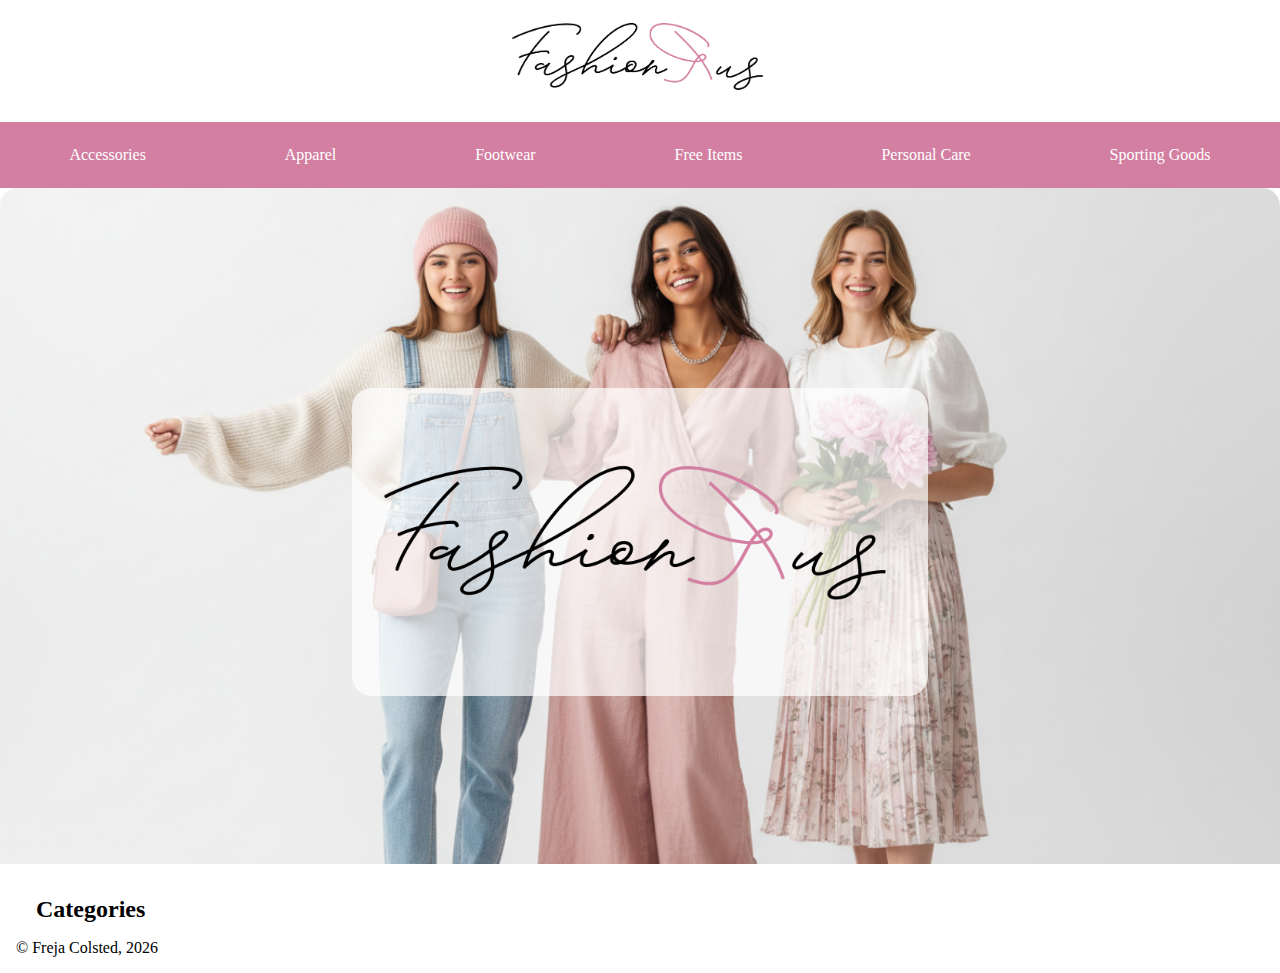
<file: index.html>
<!doctype html>
<html lang="en">
  <head>
    <meta charset="UTF-8" />
    <meta name="viewport" content="width=device-width, initial-scale=1.0" />
    <title>FashionRus</title>
    <link rel="stylesheet" href="css/general.css" />
    <script src="js/index.js" defer></script>
  </head>
  <body>
    <header>
      <a href="index.html"><img src="img/FashionRus1.png" alt="logo for FashionRus" /></a>
      <nav>
        <ul>
          <li><a href="produkter.html">Accessories</a></li>
          <li><a href="produkter.html">Apparel</a></li>
          <li><a href="produkter.html">Footwear</a></li>
          <li><a href="produkter.html">Free Items</a></li>
          <li><a href="produkter.html">Personal Care</a></li>
          <li><a href="produkter.html">Sporting Goods</a></li>
        </ul>
      </nav>
    </header>
    <main>
      <section>
        <div class="grid_1">
          <img src="img/hero2.png" alt="" class="hero" />
          <img src="img/FashionRus1.png" alt="" class="logo" />
        </div>
      </section>
      <section>
        <h2>Categories</h2>
        <div class="grid_1-1-1" id="categorylist"></div>
      </section>
    </main>
    <footer>
      <p>&copy; Freja Colsted, 2026</p>
    </footer>
  </body>
</html>
</file>
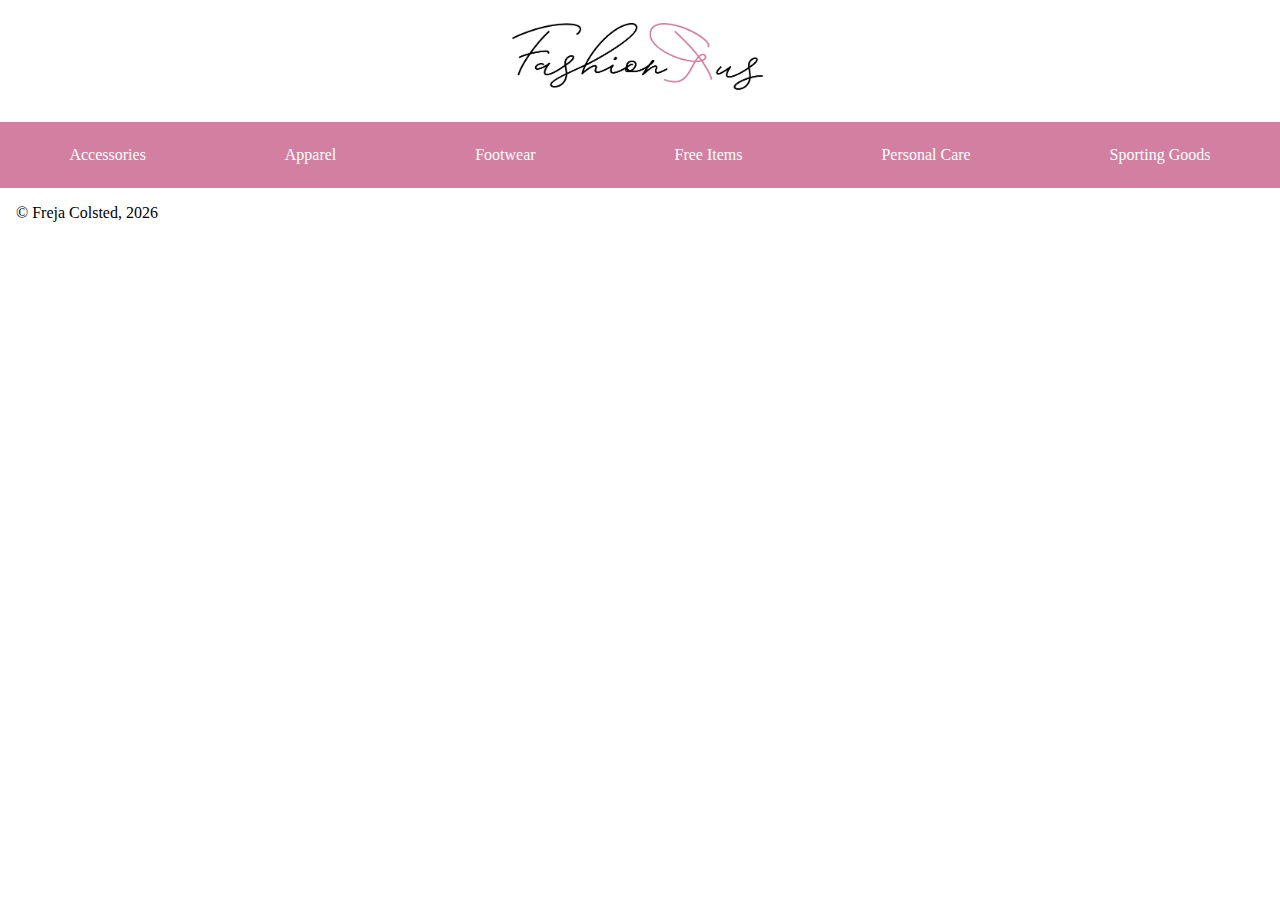
<file: produkter.html>
<!doctype html>
<html lang="en">
  <head>
    <meta charset="UTF-8" />
    <meta name="viewport" content="width=device-width, initial-scale=1.0" />
    <title>FashionRus - Products</title>
    <link rel="stylesheet" href="css/general.css" />
    <script src="js/produkter.js" defer></script>
  </head>
  <body>
    <header>
      <a href="index.html"><img src="img/FashionRus1.png" alt="logo for FashionRus" /></a>
      <nav>
        <ul>
          <li><a href="produkter.html?category=Accessories">Accessories</a></li>
          <li><a href="produkter.html?category=Apparel">Apparel</a></li>
          <li><a href="produkter.html?category=Footwear">Footwear</a></li>
          <li><a href="produkter.html?category=Free%20Items">Free Items</a></li>
          <li><a href="produkter.html?category=Personal%20Care">Personal Care</a></li>
          <li><a href="produkter.html?category=Sporting%20Goods">Sporting Goods</a></li>
        </ul>
      </nav>
    </header>
    <main>
      <section class="grid_1-1-1-1" id="productlist"></section>
    </main>
    <footer>
      <p>&copy; Freja Colsted, 2026</p>
    </footer>
  </body>
</html>
</file>
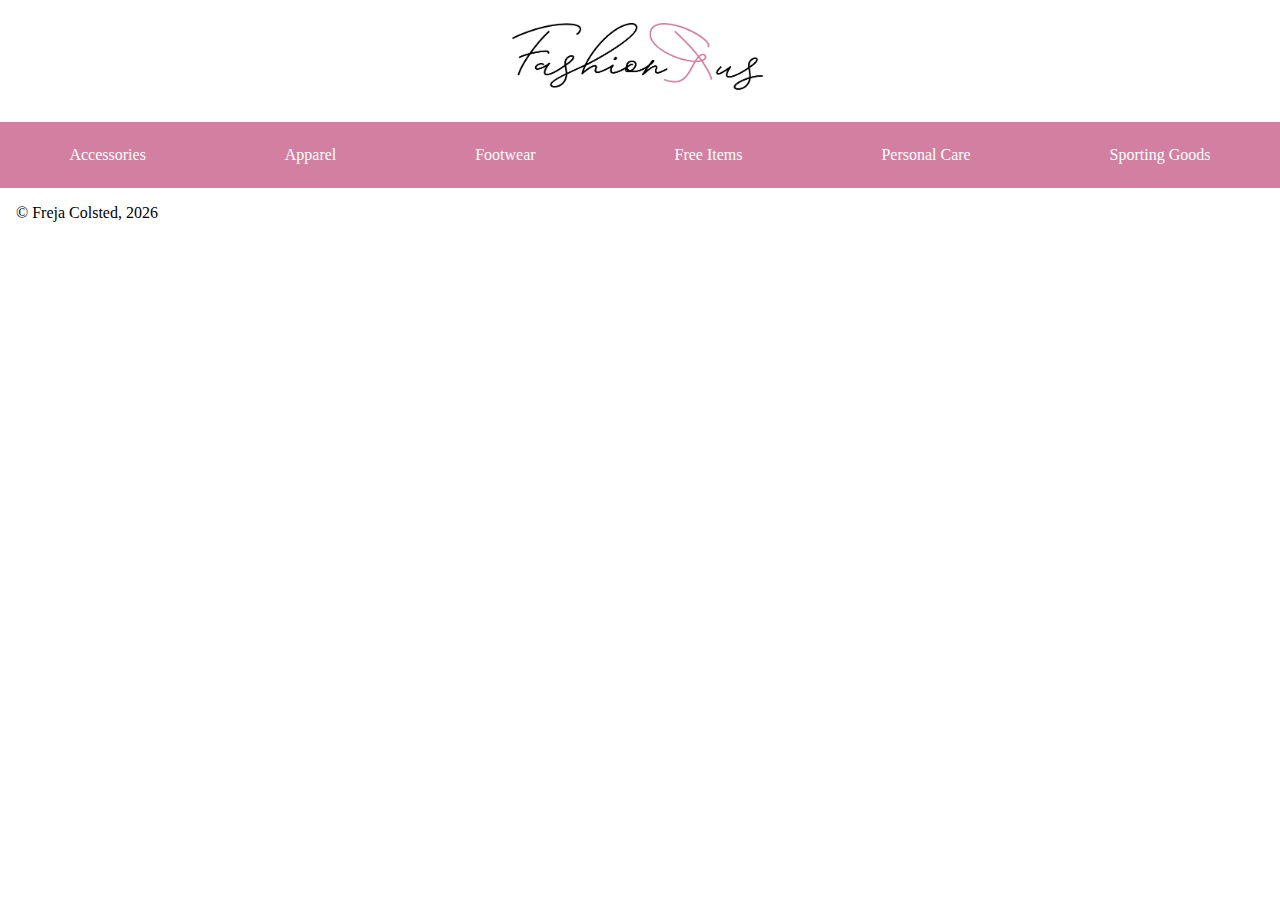
<file: produktinfo.html>
<!doctype html>
<html lang="en">
  <head>
    <meta charset="UTF-8" />
    <meta name="viewport" content="width=device-width, initial-scale=1.0" />
    <title>FashionRus - Product info</title>
    <link rel="stylesheet" href="css/general.css" />
    <script src="js/produktinfo.js" defer></script>
  </head>
  <body>
    <header>
      <a href="index.html"><img src="img/FashionRus1.png" alt="logo for FashionRus" /></a>
      <nav>
        <ul>
          <li><a href="produkter.html">Accessories</a></li>
          <li><a href="produkter.html">Apparel</a></li>
          <li><a href="produkter.html">Footwear</a></li>
          <li><a href="produkter.html">Free Items</a></li>
          <li><a href="produkter.html">Personal Care</a></li>
          <li><a href="produkter.html">Sporting Goods</a></li>
        </ul>
      </nav>
    </header>
    <main>
      <section class="grid_1-2-1" id="productContainer"></section>
    </main>
    <footer>
      <p>&copy; Freja Colsted, 2026</p>
    </footer>
  </body>
</html>
</file>
<file: css/general.css>
* {
  margin: 0;
  padding: 0;
}

nav {
  padding: 1.5em 0;
  background-color: #d37fa1;
}

header img {
  max-width: 20%;
  display: block;
  margin: 0 auto;
}

header img:hover {
  transform: scale(110%);
}

ul {
  display: flex;
  justify-content: space-around;
}

ul li {
  list-style: none;
}

ul li a {
  text-decoration: none;
  color: #fff;
}

nav li a:hover {
  color: #ffdcea;
  text-decoration: underline;
}

.categories {
  background-color: #d37fa1;
  color: #fff;
  padding: 3em;
  border-radius: 20px;
  text-align: center;
  text-decoration: none;
  font-size: 1.5em;
  margin: 1em 1em;
}

.categories:hover {
  background-color: #f2a2c2;
}

.grid_1-1-1 {
  display: grid;
  grid-template-columns: 1fr 1fr 1fr;
}

.hero {
  width: 100%;
  margin: 0 0 2em 0;
  grid-area: 1/1;
}

.logo {
  grid-area: 1/1;
  margin: auto;
  display: block;
  max-width: 40%;
  background-color: rgba(255, 255, 255, 0.706);
  padding: 2em;
  border-radius: 20px;
}

.grid_1 {
  display: grid;
  grid-template-columns: 1fr;
  align-items: center;
}

h2 {
  margin: 0 1.5em;
}

.apparel {
  margin: 1em 1.5em;
  grid-column: 1 / -1;
}

footer p {
  margin: 1em;
}

.grid_1-1-1-1 {
  display: grid;
  grid-template-columns: 1fr 1fr 1fr 1fr;
}

div img {
  max-width: 100%;
  border-top-left-radius: 18px;
  border-top-right-radius: 18px;
  display: block;
  margin: 0 auto 1em auto;
}

.card {
  border: 2px solid #d37fa1;
  border-radius: 20px;
  margin: 1em 1em;
  padding-bottom: 1em;
}

.card a {
  color: #a86580;
  margin: 0 1em;
}

.card a:hover {
  color: #f2a2c2;
}

.card h3 {
  margin: 0.4em 0.8em;
}

.grey {
  color: rgba(68, 67, 67, 0.349);
  margin: 0 1em;
}

.card p {
  margin: 0.3em 1em;
}

.card img {
  grid-area: 1 / 1;
}

.soldoutTxt {
  grid-area: 1 / 1;
  text-align: center;
  color: #fff;
  background-color: #d37fa1;
  padding: 1em 0;
}

.grid_1-1 {
  display: grid;
  grid-template-columns: 1fr 1fr;
}

.discount {
  background-color: #d37fa1;
  color: #fff;
  text-align: center;
  max-width: 30%;
  max-height: 30%;
  padding: 0.5em;
}

.productimg {
  max-width: 100%;
  border-radius: 20px;
  margin: 1em;
}

.grid_1-2-1 {
  display: grid;
  grid-template-columns: 2fr 2fr 1fr;
}

.info {
  margin: 3em 2em;
}

.info h2 {
  margin: 0;
  font-size: 3em;
}

.info h3 {
  font-size: 1.5em;
  margin-bottom: 0.3em;
}

.info p {
  font-size: 1.3em;
  margin-bottom: 1em;
}

.sidebar {
  margin: 1em;
  background-color: #a86580;
  padding: 2em;
  border-radius: 20px;
  color: #fff;
}

.sidebar h2 {
  margin: 0;
  font-size: 3em;
}

label {
  font-size: 1.3em;
}

select {
  margin-bottom: 2em;
  margin-left: 1em;
  background-color: #fff;
  border: none;
  border-radius: 8px;
  padding: 0.5em;
  cursor: pointer;
  box-shadow: 0 1px 4px rgba(0, 0, 0, 0.15);
}

button {
  display: block;
  margin: 0 auto;
  border: 5px solid #643e4d;
  font-size: 1em;
  padding: 1em 2em;
  border-radius: 20px;
  background-color: #fff;
}

button:hover {
  background-color: #643e4d;
  color: #fff;
}

.discounted_element p,
& .discounted.soldOut .discounted_element p {
  display: none;
}

& .discounted .discounted_element {
  display: flex;
  justify-content: space-between;
  & p {
    display: block;
  }
}

& .discounted .price {
  text-decoration: line-through;
}

& .soldoutTxt {
  display: none;
}
& .soldOut .soldoutTxt {
  display: block;
  z-index: 100;
  top: 0;
  left: 0;
}
</file>
